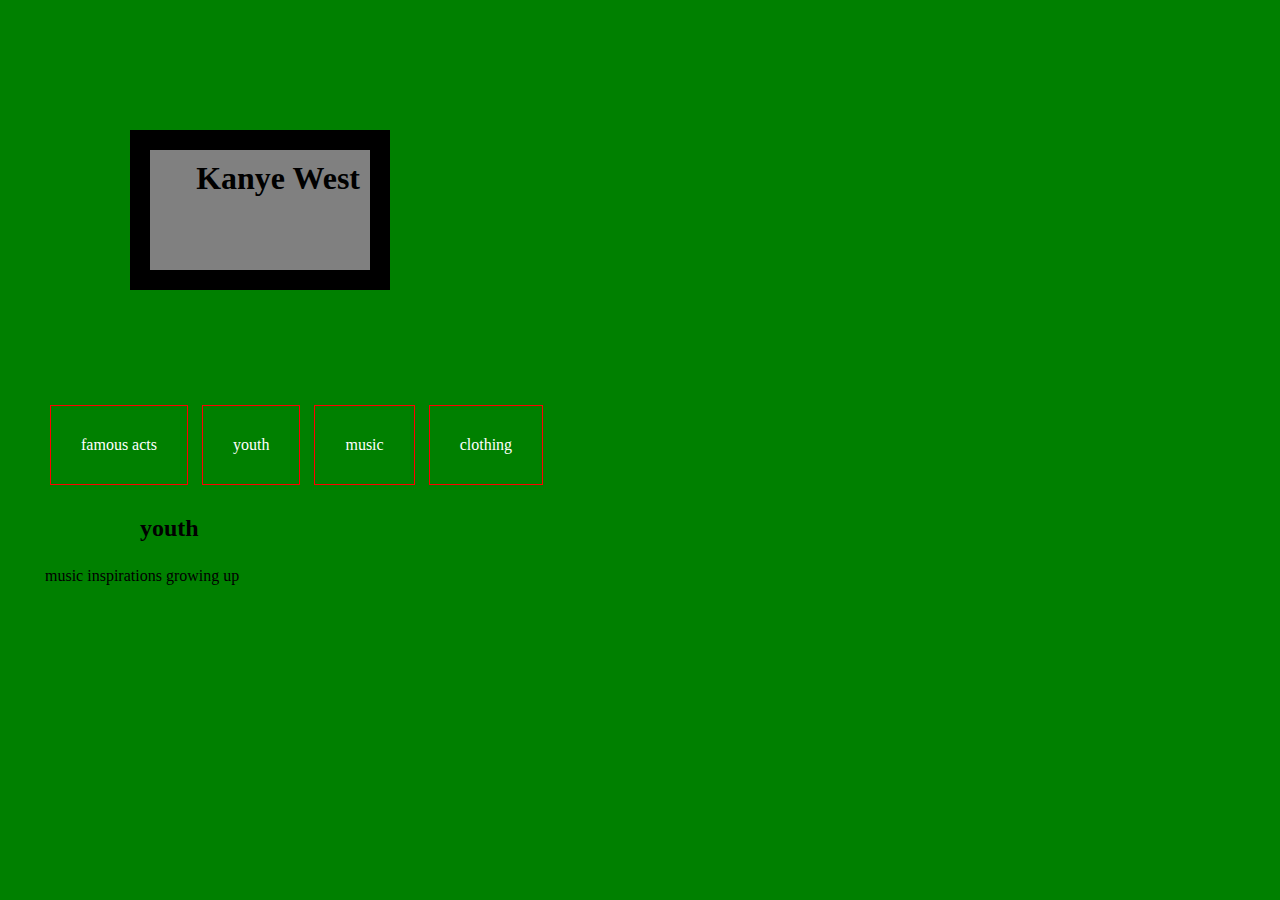
<file: html-1/index.html>
<!DOCTYPE html>
<html>
  <head>
    <title>Kanye west </title>
    <link rel = "stylesheet" href="opmaak.css">
    <meta charset="utf-8">
    <meta name="viewport" content="width=device-width">
  </head>

  <body>
    <h1>Kanye West</h1>
    <ul id="menu">
      <li><a href="famousacts.html">famous acts</a></li>
      <li><a href="youth.html">youth</a></li>
      <li><a href="muziek.html">music</a></li>
      <li><a href="clothing.html">clothing</a></li>
    </ul>
    <h2 id="heel erg cool">youth</h2>
    <p class="cool">music inspirations growing up<p>


  </body>
</html>
</file>
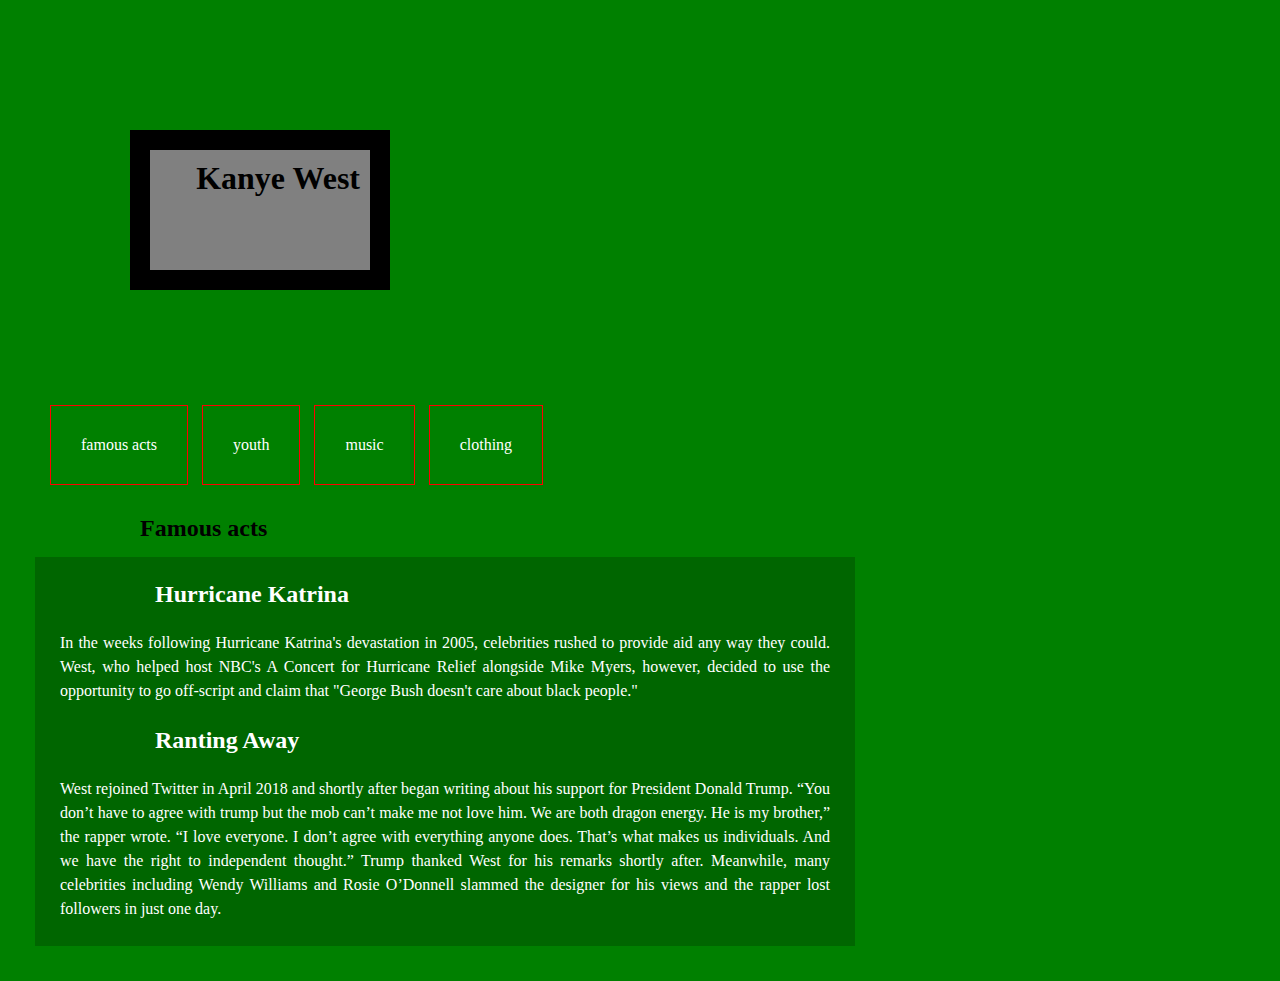
<file: html-1/famousacts.html>
<!DOCTYPE html>
<html>
  <head>
    <title>Kanye west </title>
    <link rel = "stylesheet" href="opmaak.css">
    <meta charset="utf-8">
    <meta name="viewport" content="width=device-width">
  </head>

  <body>
    <h1>Kanye West</h1>
    <ul id="menu">
      <li><a href="famousacts.html">famous acts</a></li>
      <li><a href="youth.html">youth</a></li>
      <li><a href="muziek.html">music</a></li>
      <li><a href="clothing.html">clothing</a></li>
    </ul>
    <h2 id="heelergcool">Famous acts</h2>
    <div class="cool">
      <h2>Hurricane Katrina</h2>
      <p>In the weeks following Hurricane Katrina's devastation in 2005, celebrities rushed to provide aid any way they could. West, who helped host NBC's A Concert for Hurricane Relief alongside Mike Myers, however, decided to use the opportunity to go off-script and claim that "George Bush doesn't care about black people."
      </p>
      <h2>Ranting Away</h2>
<p>West rejoined Twitter in April 2018 and shortly after began writing about his support for President Donald Trump. “You don’t have to agree with trump but the mob can’t make me not love him. We are both dragon energy. He is my brother,” the rapper wrote. “I love everyone. I don’t agree with everything anyone does. That’s what makes us individuals. And we have the right to independent thought.”  Trump thanked West for his remarks shortly after. Meanwhile, many celebrities including Wendy Williams and Rosie O’Donnell slammed the designer for his views and the rapper lost followers in just one day.</p>
    </div>


  </body>
</html>
</file>
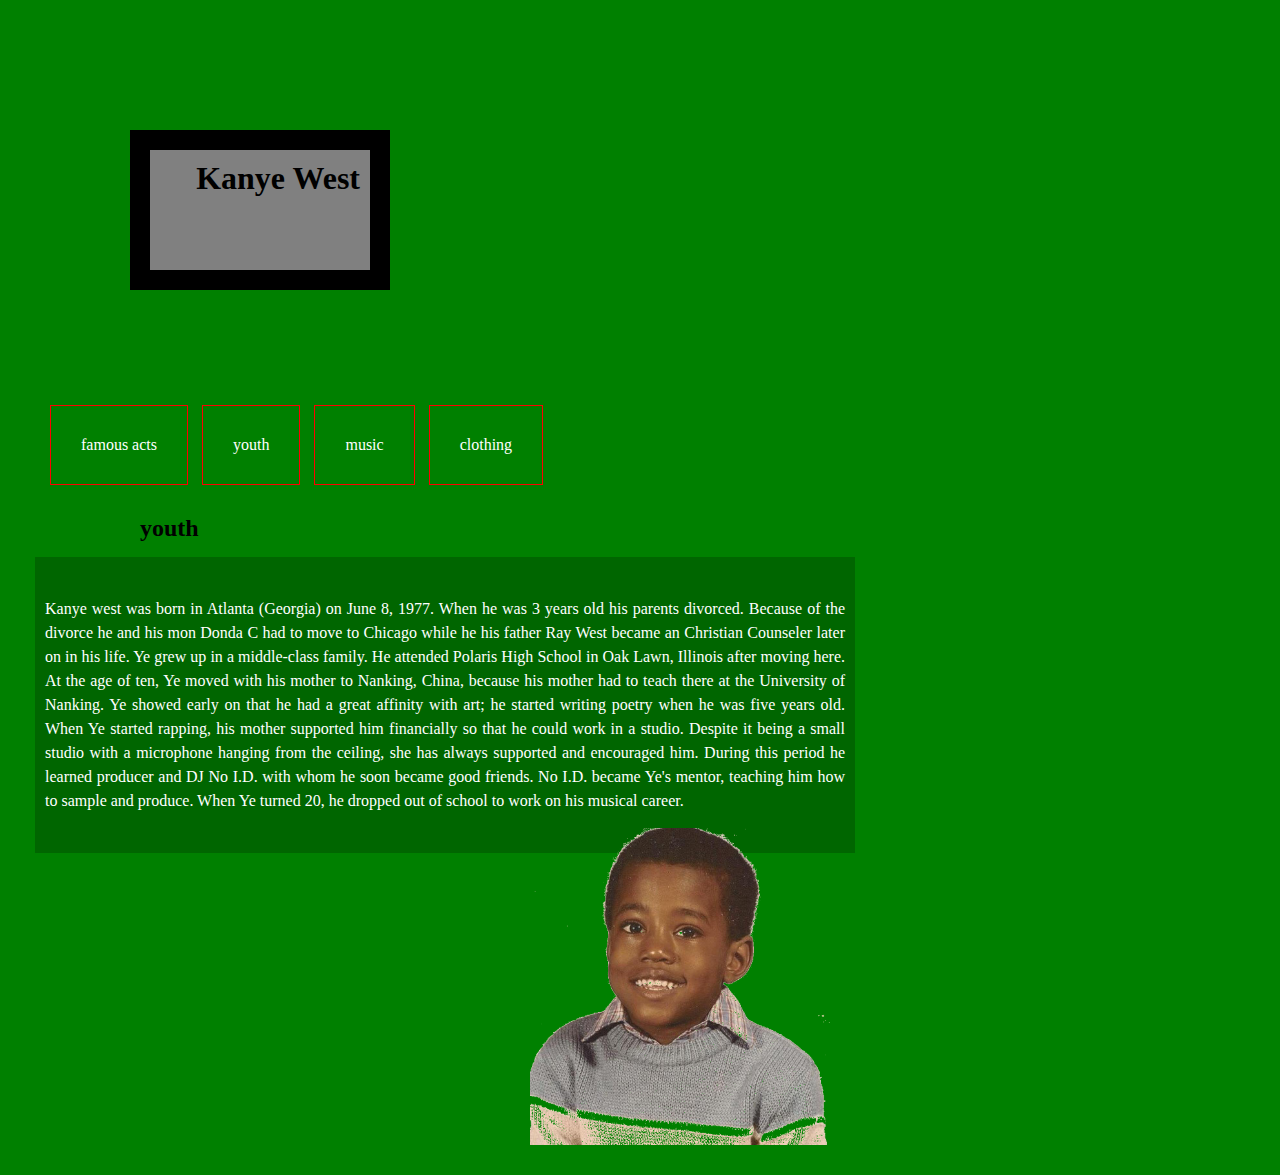
<file: html-1/youth.html>
<!DOCTYPE html>
<html>
  <head>
    <title>Kanye west </title>
    <link rel = "stylesheet" href="opmaak.css">
    <meta charset="utf-8">
    <meta name="viewport" content="width=device-width">
  </head>

  <body>
    <h1>Kanye West</h1>
    <ul id="menu">
      <li><a href="famousacts.html">famous acts</a></li>
      <li><a href="youth.html">youth</a></li>
      <li><a href="muziek.html">music</a></li>
      <li><a href="clothing.html">clothing</a></li>
    </ul>
       <h2 id="heelergcool">youth</h2>
    <div class="cool"><p></p>Kanye west was born in Atlanta (Georgia) on June 8, 1977.
      When he was 3 years old his parents divorced.
Because of the divorce he and his mon Donda C had to move to Chicago while he his father Ray West became an Christian Counseler later on in his life.
Ye grew up in a middle-class family. He attended Polaris High School in Oak Lawn, Illinois after moving here. At the age of ten, Ye moved with his mother to Nanking, China,
 because his mother had to teach there at the University of Nanking.
Ye showed early on that he had a great affinity with art; he started writing poetry when he was five years old. When Ye started rapping, his mother supported him financially so that he could work in a studio.
 Despite it being a small studio with a microphone hanging from the ceiling, she has always supported and encouraged him. During this period he learned producer and DJ No I.D. with whom he soon became good friends.
  No I.D. became Ye's mentor, teaching him how to sample and produce.
 When Ye turned 20, he dropped out of school to work on his musical career.
<img src="kanyebaby.png" alt="">


<p>
</div>


</body>



</html>
</file>
<file: html-1/opmaak.css>
#music {
  width: 450px;
  background-color: rgba(0,0,0, 0.2);
  color: white;
  line-height: 24px;
  font-family: Verdana;
  text-align: justify;
}

* {
  margin: 5px;
  padding: 10px;
}
body{
  background-color: red;
}
body {
  background-color: green;
}

h1 {
  text-align: right;
}

h2 {
  margin-left: 100px;
}

p {
  text-align: justify;

}

img {
  width: 300px;
  float:right;
}

body
{
  /* The image used */
  background-image: url("https://dazedimg-dazedgroup.netdna-ssl.com/900/azure/dazed-prod/1290/3/1293657.jpg");https://i.guim.co.uk/img/media/18a404a9b56a43bc69a0fca2ff327748bb9ec7b0/0_4_1024_614/master/1024.jpg?width=1020&quality=85&auto=format&fit=max&s=2ca136ba6ad34eaeee55607996102182

  /* Full height */
  height: 100%;

  /* Center and scale the image nicely */
  background-position: center;
  background-repeat: no-repeat;
  background-size: cover;
}

h1{
  background-color: grey;
  width: 200px;
  height: 100px;
  margin: 100px;
  padding: 10px;
  border:20px solid black;
}


div.cool {
  width: 800px;
  background-color: rgba(0,0,0, 0.2);
  color: white;
  line-height: 24px;
  font-family: Verdana;
  text-align: justify;
}

#heelergcool {
  background-color: ;
}

p {

}

ul.voordelen { /* de lijst */
 border: 1px solid green;
 list-style: inside square none;
}

ul.voordelen li { /* de list items */
 border: 1px solid red;
}


#menu li { /* de list items */
 display: inline-block;
 border: 1px solid red;
}
#menu a {  /* Selecteer de links uit het menu*/
 color: white;
 text-decoration: none;
 display: block;
 padding: 15px;
}

#menu a:hover {  /* Als je met je muis over een link gaat*/
 color: red;
 background-color: white;
}
</file>
